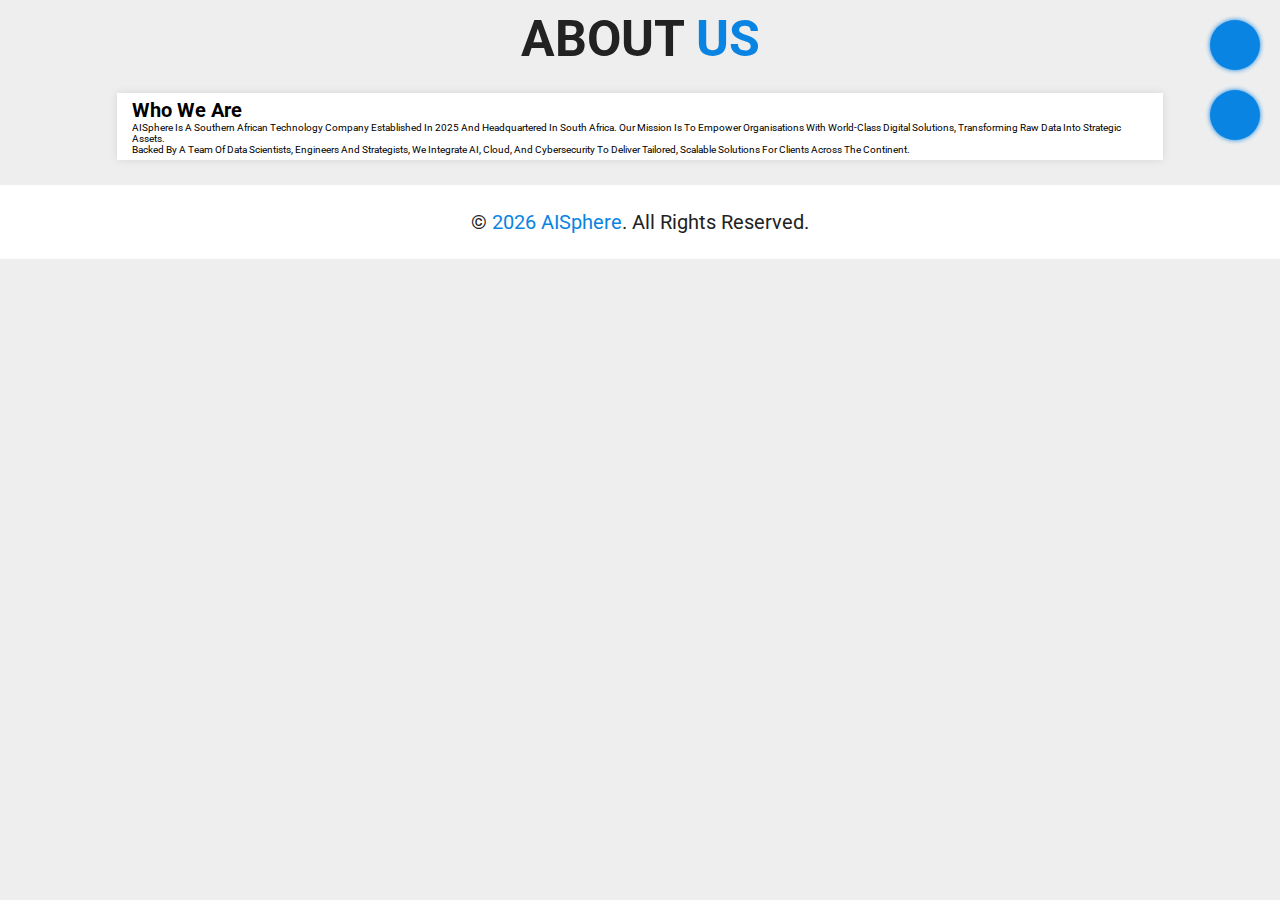
<file: about.html>
<!DOCTYPE html>
<html lang="en">
<head>
  <meta charset="UTF-8" />
  <meta name="viewport" content="width=device-width, initial-scale=1.0" />
  <title>About Us | AISphere</title>
  <link rel="stylesheet" href="style.css" />
  <link rel="stylesheet" href="https://unicons.iconscout.com/release/v4.0.0/css/line.css" />
</head>
<body>

  <!-- Navbar -->
  <header>
    <div id="menu" class="uil uil-bars"></div>
    <nav class="navbar">
      <a href="index.html">Home</a>
      <a href="about.html">About Us</a>
      <a href="solutions.html">Solutions</a>
      <a href="sectors.html">Industry Sectors</a>
      <a href="achievements.html">Achievements</a>
      <a href="media.html">Media</a>
      <a href="services.html">Services</a>
      <a href="contact.html">Contact</a>
    </nav>
    <div id="theme-toggler" class="uil uil-moon"></div>
  </header>

  <!-- Page Content -->
  <section class="about" id="about">
    <h1 class="heading"> About <span>Us</span> </h1>
    <div class="row">
      <div class="box">
        <h1 class="title">Who We Are</h1>
        <p>
          AISphere is a Southern African technology company established in 2025 and headquartered in South Africa. Our mission is to empower organisations with world-class digital solutions, transforming raw data into strategic assets.
        </p>
        <p>
          Backed by a team of data scientists, engineers and strategists, we integrate AI, cloud, and cybersecurity to deliver tailored, scalable solutions for clients across the continent.
        </p>
      </div>
    </div>
  </section>

  <!-- Footer -->
  <div class="footer">© <span id="year"></span> <span>AISphere</span>. All rights reserved.</div>

  <!-- Scripts -->
  <script src="https://cdnjs.cloudflare.com/ajax/libs/jquery/3.6.3/jquery.min.js"></script>
  <script src="script.js"></script>
</body>
</html>
</file>
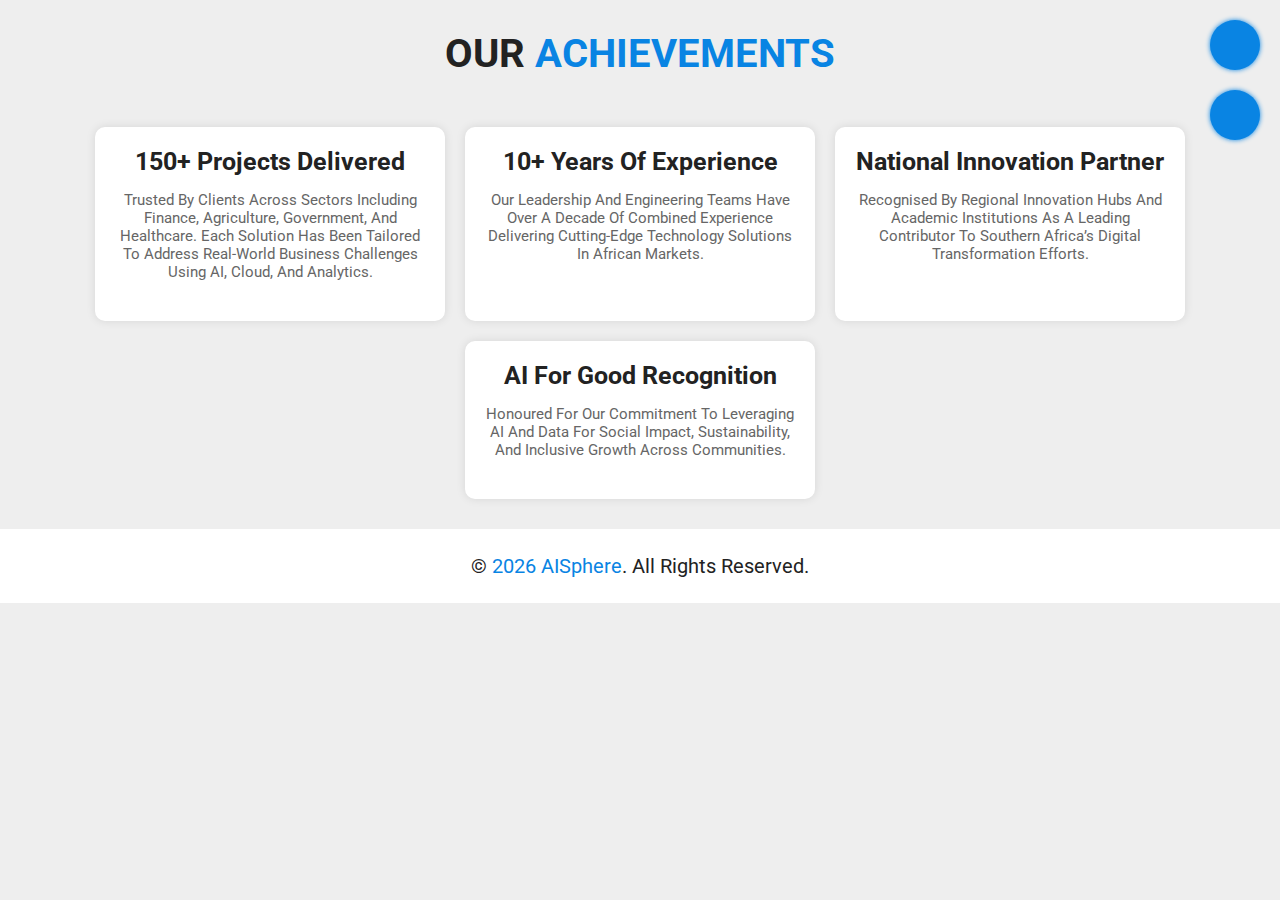
<file: achievements.html>
<!DOCTYPE html>
<html lang="en">
<head>
  <meta charset="UTF-8" />
  <meta name="viewport" content="width=device-width, initial-scale=1.0" />
  <title>Achievements | AISphere</title>
  <link rel="stylesheet" href="style.css" />
  <link rel="stylesheet" href="https://unicons.iconscout.com/release/v4.0.0/css/line.css" />
</head>
<body>

  <!-- Navbar -->
  <header>
    <div id="menu" class="uil uil-bars"></div>
    <nav class="navbar">
      <a href="index.html">Home</a>
      <a href="about.html">About Us</a>
      <a href="solutions.html">Solutions</a>
      <a href="sectors.html">Industry Sectors</a>
      <a href="achievements.html">Achievements</a>
      <a href="media.html">Media</a>
      <a href="services.html">Services</a>
      <a href="contact.html">Contact</a>
    </nav>
    <div id="theme-toggler" class="uil uil-moon"></div>
  </header>

  <!-- Page Content -->
  <section class="awards" id="awards">
    <h1 class="heading">Our <span>Achievements</span></h1>
    <div class="award-container">
      <div class="award-item">
        <h3 class="award-title">150+ Projects Delivered</h3>
        <p class="award-description">
          Trusted by clients across sectors including finance, agriculture, government, and healthcare. Each solution has been tailored to address real-world business challenges using AI, cloud, and analytics.
        </p>
      </div>
      <div class="award-item">
        <h3 class="award-title">10+ Years of Experience</h3>
        <p class="award-description">
          Our leadership and engineering teams have over a decade of combined experience delivering cutting-edge technology solutions in African markets.
        </p>
      </div>
      <div class="award-item">
        <h3 class="award-title">National Innovation Partner</h3>
        <p class="award-description">
          Recognised by regional innovation hubs and academic institutions as a leading contributor to Southern Africa’s digital transformation efforts.
        </p>
      </div>
      <div class="award-item">
        <h3 class="award-title">AI for Good Recognition</h3>
        <p class="award-description">
          Honoured for our commitment to leveraging AI and data for social impact, sustainability, and inclusive growth across communities.
        </p>
      </div>
    </div>
  </section>

  <!-- Footer -->
  <div class="footer">© <span id="year"></span> <span>AISphere</span>. All rights reserved.</div>

  <!-- Scripts -->
  <script src="https://cdnjs.cloudflare.com/ajax/libs/jquery/3.6.3/jquery.min.js"></script>
  <script src="script.js"></script>
</body>
</html>
</file>
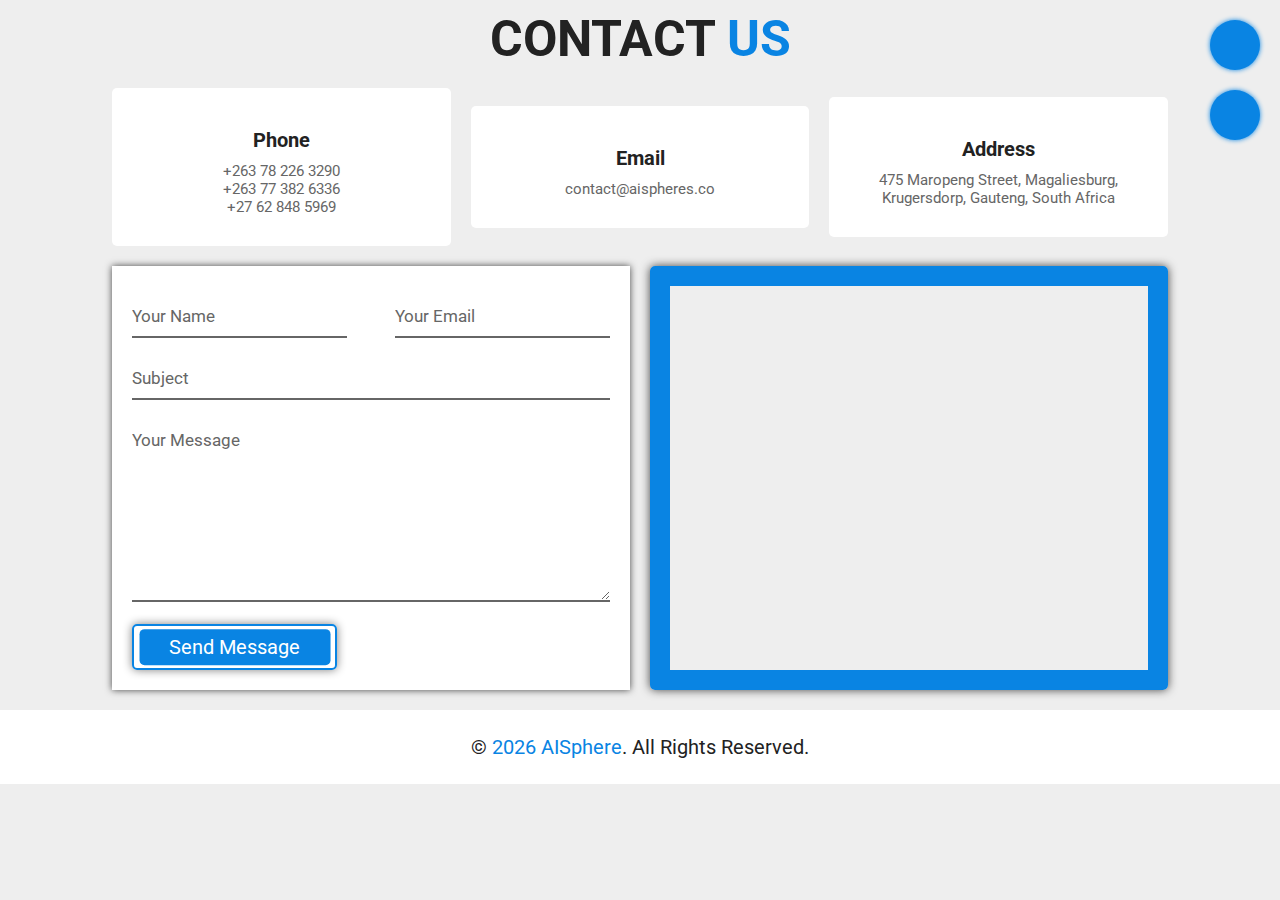
<file: contact.html>
<!DOCTYPE html>
<html lang="en">
<head>
  <meta charset="UTF-8" />
  <meta name="viewport" content="width=device-width, initial-scale=1.0" />
  <title>Contact | AISphere</title>
  <link rel="stylesheet" href="style.css" />
  <link rel="stylesheet" href="https://unicons.iconscout.com/release/v4.0.0/css/line.css" />
</head>
<body>

  <!-- Navbar -->
  <header>
    <div id="menu" class="uil uil-bars"></div>
    <nav class="navbar">
      <a href="index.html">Home</a>
      <a href="about.html">About Us</a>
      <a href="solutions.html">Solutions</a>
      <a href="sectors.html">Industry Sectors</a>
      <a href="achievements.html">Achievements</a>
      <a href="media.html">Media</a>
      <a href="services.html">Services</a>
      <a href="contact.html">Contact</a>
    </nav>
    <div id="theme-toggler" class="uil uil-moon"></div>
  </header>

  <!-- Page Content -->
  <section class="contact" id="contact">
    <h1 class="heading">Contact <span>Us</span></h1>

    <div class="box-container">
      <div class="box">
        <i class="uil uil-phone"></i>
        <h3>Phone</h3>
        <p>+263 78 226 3290<br>+263 77 382 6336<br>+27 62 848 5969</p>
      </div>

      <div class="box">
        <i class="uil uil-envelopes"></i>
        <h3>Email</h3>
        <p>contact@aispheres.co</p>
      </div>

      <div class="box">
        <i class="uil uil-map-marker"></i>
        <h3>Address</h3>
        <p>475 Maropeng Street, Magaliesburg, Krugersdorp, Gauteng, South Africa</p>
      </div>
    </div>

    <div class="row">
      <form action="mailto:contact@aispheres.co" method="post" enctype="text/plain">
        <div class="inputBox">
          <input type="text" name="name" placeholder="Your Name" required />
          <input type="email" name="email" placeholder="Your Email" required />
        </div>
        <input type="text" name="subject" placeholder="Subject" required />
        <textarea name="message" rows="8" placeholder="Your Message" required></textarea>
        <button type="submit" class="btn">Send Message</button>
      </form>

      <iframe class="map"
        src="https://maps.google.com/maps?q=Krugersdorp&t=&z=14&ie=UTF8&iwloc=&output=embed"
        allowfullscreen=""
        loading="lazy">
      </iframe>
    </div>
  </section>

  <!-- Footer -->
  <div class="footer">© <span id="year"></span> <span>AISphere</span>. All rights reserved.</div>

  <!-- Scripts -->
  <script src="https://cdnjs.cloudflare.com/ajax/libs/jquery/3.6.3/jquery.min.js"></script>
  <script src="script.js"></script>
</body>
</html>
</file>
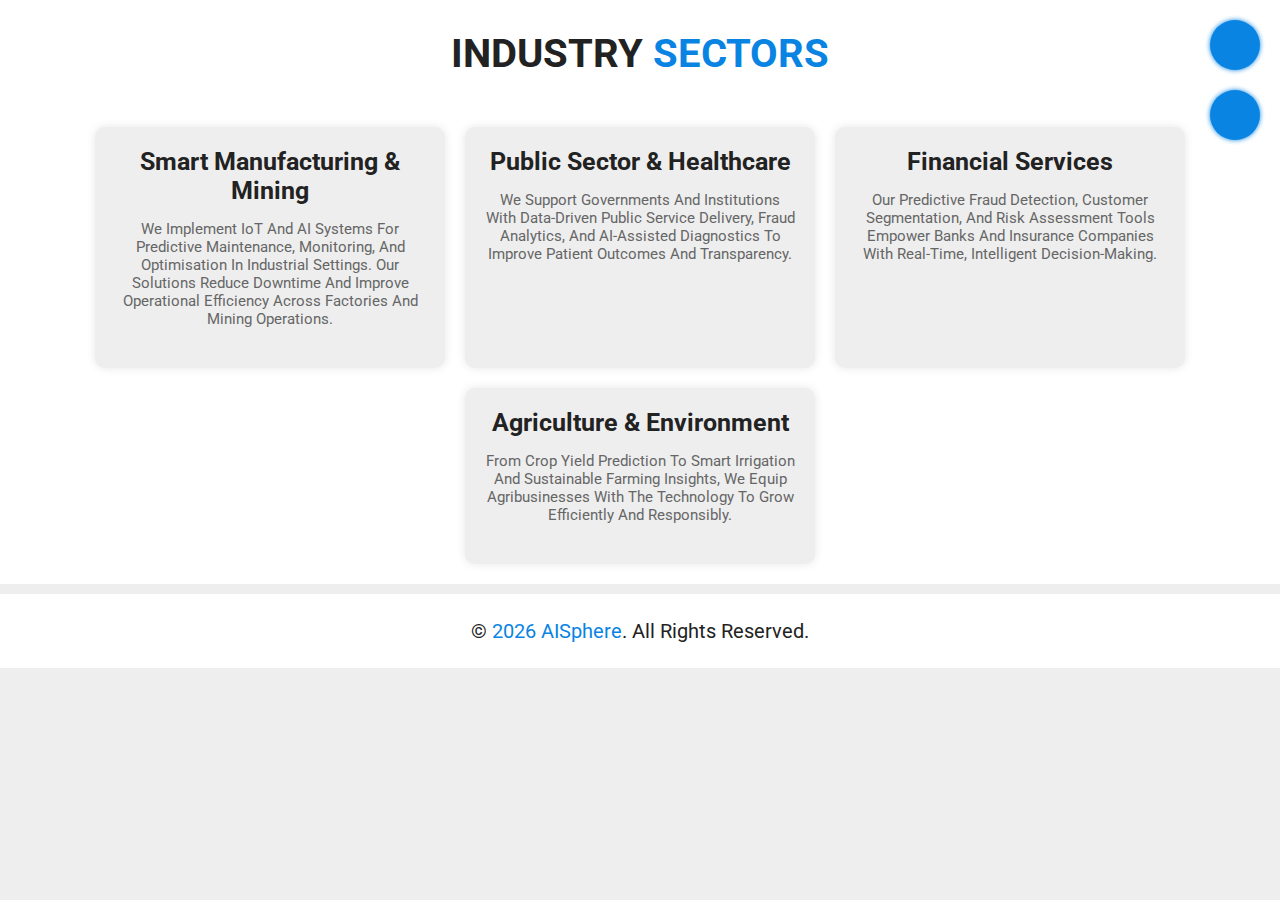
<file: sectors.html>
<!DOCTYPE html>
<html lang="en">
<head>
  <meta charset="UTF-8" />
  <meta name="viewport" content="width=device-width, initial-scale=1.0" />
  <title>Industry Sectors | AISphere</title>
  <link rel="stylesheet" href="style.css" />
  <link rel="stylesheet" href="https://unicons.iconscout.com/release/v4.0.0/css/line.css" />
</head>
<body>

  <!-- Navbar -->
  <header>
    <div id="menu" class="uil uil-bars"></div>
    <nav class="navbar">
      <a href="index.html">Home</a>
      <a href="about.html">About Us</a>
      <a href="solutions.html">Solutions</a>
      <a href="sectors.html">Industry Sectors</a>
      <a href="achievements.html">Achievements</a>
      <a href="media.html">Media</a>
      <a href="services.html">Services</a>
      <a href="contact.html">Contact</a>
    </nav>
    <div id="theme-toggler" class="uil uil-moon"></div>
  </header>

  <!-- Page Content -->
  <section class="extra-curricular" id="extra-curricular">
    <h1 class="heading">Industry <span>Sectors</span></h1>
    <div class="extra-container">
      <div class="extra-item">
        <h3 class="extra-title">Smart Manufacturing & Mining</h3>
        <p class="extra-description">
          We implement IoT and AI systems for predictive maintenance, monitoring, and optimisation in industrial settings. Our solutions reduce downtime and improve operational efficiency across factories and mining operations.
        </p>
      </div>
      <div class="extra-item">
        <h3 class="extra-title">Public Sector & Healthcare</h3>
        <p class="extra-description">
          We support governments and institutions with data-driven public service delivery, fraud analytics, and AI-assisted diagnostics to improve patient outcomes and transparency.
        </p>
      </div>
      <div class="extra-item">
        <h3 class="extra-title">Financial Services</h3>
        <p class="extra-description">
          Our predictive fraud detection, customer segmentation, and risk assessment tools empower banks and insurance companies with real-time, intelligent decision-making.
        </p>
      </div>
      <div class="extra-item">
        <h3 class="extra-title">Agriculture & Environment</h3>
        <p class="extra-description">
          From crop yield prediction to smart irrigation and sustainable farming insights, we equip agribusinesses with the technology to grow efficiently and responsibly.
        </p>
      </div>
    </div>
  </section>

  <!-- Footer -->
  <div class="footer">© <span id="year"></span> <span>AISphere</span>. All rights reserved.</div>

  <!-- Scripts -->
  <script src="https://cdnjs.cloudflare.com/ajax/libs/jquery/3.6.3/jquery.min.js"></script>
  <script src="script.js"></script>
</body>
</html>
</file>
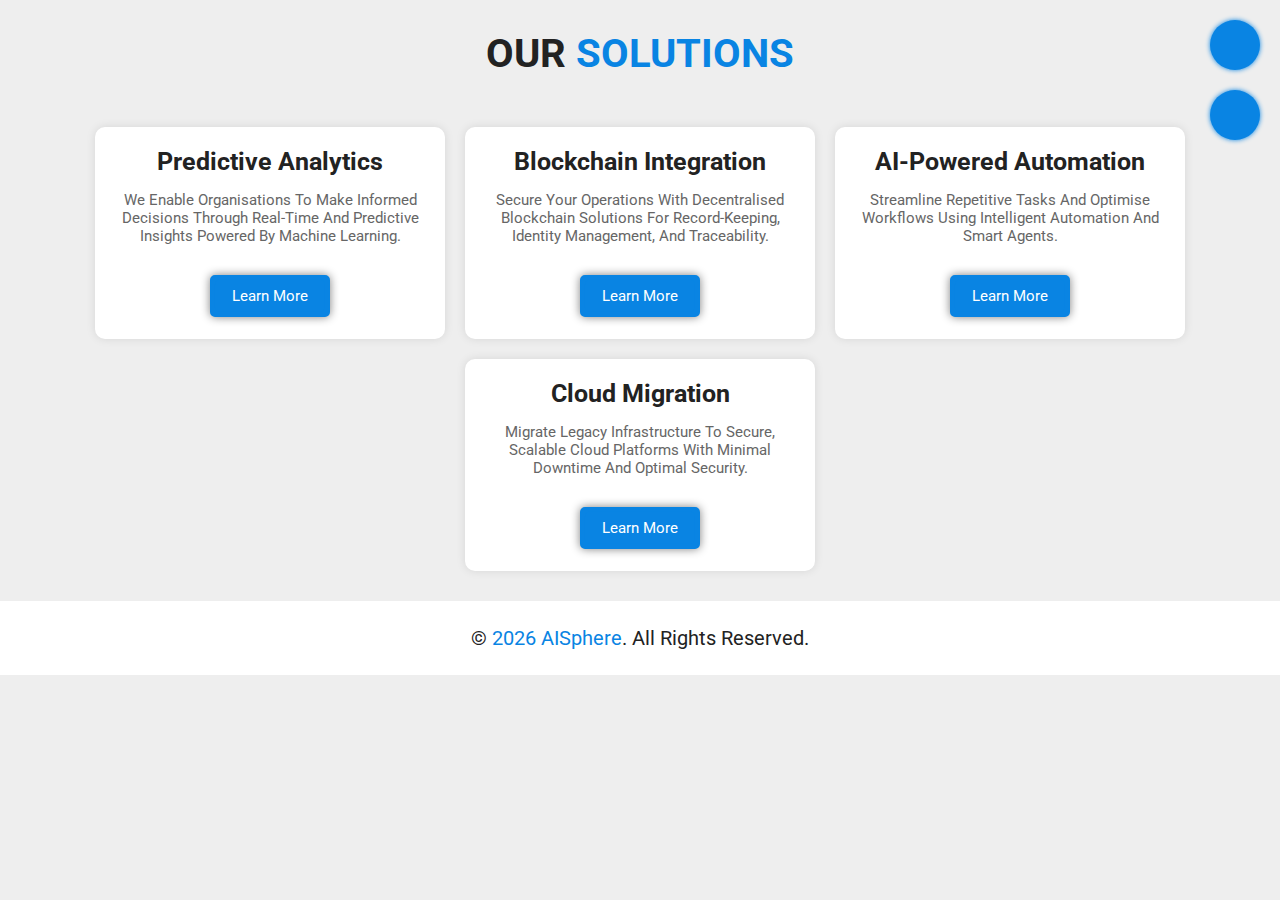
<file: solutions.html>
<!DOCTYPE html>
<html lang="en">
<head>
  <meta charset="UTF-8" />
  <meta name="viewport" content="width=device-width, initial-scale=1.0" />
  <title>Solutions | AISphere</title>
  <link rel="stylesheet" href="style.css" />
  <link rel="stylesheet" href="https://unicons.iconscout.com/release/v4.0.0/css/line.css" />
</head>
<body>

  <!-- Navbar -->
  <header>
    <div id="menu" class="uil uil-bars"></div>
    <nav class="navbar">
      <a href="index.html">Home</a>
      <a href="about.html">About Us</a>
      <a href="solutions.html">Solutions</a>
      <a href="sectors.html">Industry Sectors</a>
      <a href="achievements.html">Achievements</a>
      <a href="media.html">Media</a>
      <a href="services.html">Services</a>
      <a href="contact.html">Contact</a>
    </nav>
    <div id="theme-toggler" class="uil uil-moon"></div>
  </header>

  <!-- Page Content -->
  <section class="projects" id="projects">
    <h1 class="heading">Our <span>Solutions</span></h1>
    <div class="project-container">
      <div class="project">
        <h3 class="project-title">Predictive Analytics</h3>
        <p class="project-description">
          We enable organisations to make informed decisions through real-time and predictive insights powered by machine learning.
        </p>
        <a href="#" class="btn">Learn More</a>
      </div>
      <div class="project">
        <h3 class="project-title">Blockchain Integration</h3>
        <p class="project-description">
          Secure your operations with decentralised blockchain solutions for record-keeping, identity management, and traceability.
        </p>
        <a href="#" class="btn">Learn More</a>
      </div>
      <div class="project">
        <h3 class="project-title">AI-Powered Automation</h3>
        <p class="project-description">
          Streamline repetitive tasks and optimise workflows using intelligent automation and smart agents.
        </p>
        <a href="#" class="btn">Learn More</a>
      </div>
      <div class="project">
        <h3 class="project-title">Cloud Migration</h3>
        <p class="project-description">
          Migrate legacy infrastructure to secure, scalable cloud platforms with minimal downtime and optimal security.
        </p>
        <a href="#" class="btn">Learn More</a>
      </div>
    </div>
  </section>

  <!-- Footer -->
  <div class="footer">© <span id="year"></span> <span>AISphere</span>. All rights reserved.</div>

  <!-- Scripts -->
  <script src="https://cdnjs.cloudflare.com/ajax/libs/jquery/3.6.3/jquery.min.js"></script>
  <script src="script.js"></script>
</body>
</html>
</file>
<file: style.css>
@import url('https://fonts.googleapis.com/css2?family=Roboto:wght@100;300;400&display=swap');

 :root {
     --main-color: #0984e3;
     --primary-bg-color: #fff;
     --secondary-bg-color: #eee;
     --primary-text-color: #222;
     --secondary-text-color: #666;
 }


 * {
     font-family: 'Roboto', sans-serif;
     margin: 0;
     padding: 0;
     box-sizing: border-box;
     text-transform: capitalize;
     outline: none;
     border: none;
     text-decoration: none;
     transition: all .3s cubic-bezier(.38, 1.15, .7, 1.12);
 }

 *::selection {
     background-color: var(--main-color);
     color: #fff;
 }

 html {
     font-size: 62.5%;
     overflow-x: hidden;
 }

 html::-webkit-scrollbar {
     width: 1.3rem;
 }

 html::-webkit-scrollbar-track {
     background-color: var(--secondary-bg-color);
 }

 html::-webkit-scrollbar-thumb {
     background-color: var(--main-color);
 }

 body {
     background: var(--secondary-bg-color);
 }

 body.dark-theme {
     --primary-bg-color: #252C48;
     --secondary-bg-color: #171C32;
     --primary-text-color: #fff;
     --secondary-text-color: #eee;
 }

 section {
     padding: 1rem 0;
     padding: 0 8%;
 }

 .btn {
     display: inline-block;
     padding: 0.9rem 3.5rem;
     font-size: 2rem;
     background: none;
     color: #fff;
     border-radius: 0.5rem;
     box-shadow: 0px 0px 10px 0px grey;
     margin-top: 1rem;
     z-index: 0;
     position: relative;
     overflow: hidden;
     border: 0.2rem solid var(--main-color);
 }

 .btn::before {
     content: '';
     position: absolute;
     top: 50%;
     left: 50%;
     transform: translate(-50%, -50%);
     border-radius: 0.5rem;
     background: var(--main-color);
     height: 85%;
     width: 95%;
     z-index: -1;
     transition: 0.3s linear;
 }

 .btn:hover:before {
     top: 100%;
     transform: translate(-50%, 100%);
 }

 .btn:hover {
     color: var(--primary-text-color);
 }

 .heading {
     font-size: 5rem;
     color: var(--primary-text-color);
     text-align: center;
     padding: 1rem;
     text-transform: uppercase;
 }

 .heading span {
     color: var(--main-color);
     text-transform: uppercase;
 }

 #menu {
     font-size: 2rem;
     background: var(--main-color);
     color: #fff;
     border-radius: 5rem;
     height: 5rem;
     width: 5rem;
     text-align: center;
     line-height: 5rem;
     position: fixed;
     top: 2rem;
     right: 2rem;
     z-index: 1000;
     cursor: pointer;
     box-shadow: 0px 0px 5px 0px var(--main-color);

 }

 #theme-toggler {
     font-size: 2rem;
     background: var(--main-color);
     color: #fff;
     border-radius: 5rem;
     height: 5rem;
     width: 5rem;
     text-align: center;
     line-height: 5rem;
     position: fixed;
     top: 9rem;
     right: 2rem;
     z-index: 1000;
     cursor: pointer;
     box-shadow: 0px 0px 5px 0px var(--main-color);

 }

 #menu.fa-times {
     transform: rotate(-180deg);
 }

 .navbar {
     position: fixed;
     top: 2.0rem;
     right: 2.5rem;
     padding: 1.1rem 2rem;
     padding-right: 4rem;
     z-index: 999;
     border: 0.2rem solid var(--main-color);
     border-radius: 10px;
     background: var(--primary-bg-color);
     opacity: 0;
     transform-origin: top right;
     transform: scale(0);
 }

 .navbar.nav-toggle {
     opacity: 1;
     transform: scale(1);
 }

 .navbar a {

     font-size: 2rem;
     padding: 0.3rem;
     padding-right: 1rem;
     color: var(--primary-text-color);
 }

 @media (max-width: 768px) {
     .navbar a {
         display: block;
         font-size: 2rem;
         padding: 1rem;
         padding-right: 7rem;

     }
 }

 .navbar a:hover {
     color: var(--main-color);
     transform: translateX(1rem);
 }


 .home {
     display: flex;
     align-items: center;
     justify-content: center;
     flex-wrap: wrap;
 }

 .home .image {
     flex: 1 1 40rem;
     padding: 1rem;
     text-align: center;
 }

 .home .image img {
     height: 40rem;
     box-shadow: 0px 0px 10px 0px rgb(56, 56, 56);
     border-top: 3rem solid #0984e3;
     border-right: 3rem solid #0984e3;
     border-bottom: 3rem solid var(--main-color);
     border-left: 3rem solid var(--main-color);
     border-radius: 0.7rem;
 }

 .home .content {
     flex: 1 1 40rem;
     padding: 1rem;
 }

 .home .content .hey {
     background: var(--main-color);
     color: #fff;
     font-size: 1.4rem;
     font-weight: 600;
     padding: 3px 10px;
     position: relative;
     border-radius: 3px;
     line-height: 1.8rem;
     box-shadow: 0px 0px 10px 0px grey;


 }

 .home .content .hey::after {
     position: absolute;
     content: '';
     bottom: -10px;
     left: 1px;
     border-top: 0px solid transparent;
     border-left: 10px solid #4c84ff;
     border-bottom: 10px solid transparent;
 }

 .home .content h3 {
     color: var(--primary-text-color);
     font-size: 5rem;
     margin-top: 20px;
 }

 .home .content h3 span {
     color: var(--main-color);
 }

 .text {
     font-size: 3rem;
     margin-top: 20px;
     margin-bottom: 20px;
     color: var(--primary-text-color);
 }
.description {text-transform: none;}

 .text .typing {
     font-weight: bold;
 }
.description {transform: none;}

 .home .content p {
     padding: 1rem 0;
     color: var(--secondary-text-color);
     font-size: 1.5rem;
     line-height: 1.5;
 }

 .about .row {
     display: flex;
     align-items: center;
     justify-content: center;
     flex-wrap: wrap;
 }

 .about .row .box {
     flex: 1 1 40rem;
     background: var(--primary-bg-color);
     box-shadow: 0 0 8px 0px rgb(0, 0, 0, .1);
     padding: 0.5rem 1.5rem;
     margin: 1.5rem;
 }

 .about .row .box .tittle {
     color: var(--primary-text-color);
     font-size: 2.5rem;
     padding: 1rem 0;
 }

 .about .row .box .progress {
     padding: 1rem 0;
 }

 .about .row .box .progress h3 {
     font-size: 1.7rem;
     color: var(--secondary-text-color);
     display: flex;
     justify-content: space-between;
 }

 .about .row .box .progress .bar {
     height: 2.5rem;
     border-radius: .5rem;
     border: 4px solid var(--main-color);
     padding: 0.5rem;
     margin: 1rem 0;
 }

 .about .row .box .progress .bar span {
     height: 100%;
     border-radius: 0.3rem;
     background: var(--main-color);
     display: block;
 }

 .about .row .box:nth-child(1) .progress:nth-child(2) .bar span {
     width: 95%;
 }

 .about .row .box:nth-child(1) .progress:nth-child(3) .bar span {
     width: 80%;
 }

 .about .row .box:nth-child(1) .progress:nth-child(4) .bar span {
     width: 75%;
 }

 .about .row .box:nth-child(1) .progress:nth-child(5) .bar span {
     width: 50%;
 }

 .about .row .box:nth-child(2) .progress:nth-child(2) .bar span {
     width: 98%;
 }

 .about .row .box:nth-child(2) .progress:nth-child(3) .bar span {
     width: 67%;
 }

 .about .row .box:nth-child(2) .progress:nth-child(4) .bar span {
     width: 75%;
 }

 .about .row .box:nth-child(2) .progress:nth-child(5) .bar span {
     width: 40%;
 }

 .about .row .box .exp-box {
     padding: 0 1.8rem;
     margin-top: 1rem;
     margin-bottom: 2rem;
     border-left: 0.2rem solid var(--main-color);
     position: relative;
 }

 .about .row .box .exp-box h3 {
     color: var(--main-color);
     font-size: 2rem;

 }

 .about .row .box .exp-box p {
     color: var(--secondary-text-color);
     font-size: 1.4rem;
     padding: 1rem 0;
 }

 .about .row .box .exp-box::before {
     content: '';
     position: absolute;
     top: 0;
     left: -1rem;
     border-radius: 50%;
     height: 2rem;
     width: 2rem;
     background: var(--main-color);
 }

 .services .box-container {
     display: flex;
     align-items: center;
     justify-content: center;
     flex-wrap: wrap;

 }

 .services .box-container .box {
     background-image: url(./images/img-1.png);
     background-size: cover;
     box-shadow: 0px 0px 20px 0px grey;
     margin: 1rem;
     padding: 1rem;
     width: 33rem;
     height: 35rem;
     text-align: center;
     position: relative;
     z-index: 1;
     overflow: hidden;
     border: 1px solid none;
     border-radius: 1rem;
     transition: all linear .5s;
 }

 .services .box-container .box:hover {
     transform: translate(0px, -3px);
     box-shadow: 0px 0px 10px 0px grey;
 }

 .services .box-container .box:after {
     content: '';
     position: absolute;
     left: 0;
     top: 0;
     height: 100%;
     width: 100%;
     background-image: linear-gradient(60deg, #29323c 0%, #485563 100%);
     opacity: 0.9;
     z-index: -1;
 }

 .services .box-container .box .content h3 {
     color: white;
     font-size: 3rem;
     margin-bottom: 1.5rem;

 }

 .services .box-container .box .content p {
     color: white;

     font-size: 1.6rem;
     margin-bottom: 1.5rem;
     font-family: fantasy;
 }

 .services .box-container .box .content button {
     width: 100px;
     height: 50px;
     border: 3px solid var(--main-color);
     border-radius: 0.7rem;
     background: none;
     color: white;
     transition: linear 0.5s;
     box-shadow: 0px 0px 10px 0px grey;
     cursor: pointer;
 }

 .services .box-container .box .content button:hover {
     background: var(--main-color);
     transform: translate(0px, 5px);
     box-shadow: 0px 0px 20px 0px grey;

 }

 .services .box-container .box .icon {
     font-size: 9rem;
     color: var(--main-color);

 }

 .contact .row {
     display: flex;
     justify-content: center;
     flex-wrap: wrap;
 }

 .contact .row form {
     flex: 1 1 40rem;
     background: var(--primary-bg-color);
     padding: 2rem;
     margin: 1rem;
     box-shadow: 0px 0px 7px 0px rgb(69, 69, 69);
 }

 .contact .row .map {
     flex: 1 1 40rem;
     margin: 1rem;
     box-shadow: 0px 0px 10px 0px rgb(69, 69, 69);
     border-radius: 0.5rem;
     border: 2rem solid var(--main-color);
     width: 100%;
 }

 .contact .row form .inputBox {
     display: flex;
     justify-content: space-between;
     flex-wrap: wrap;
 }

 .contact .row form input,
 .contact .row form textarea {
     padding: 1rem 0;
     margin: 1rem 0;
     font-size: 1.7rem;
     border-bottom: 0.2rem solid var(--secondary-text-color);
     text-transform: capitalize;
     background: none;
     color: var(--main-color);
     width: 100%;
 }

 .contact .row form input::placeholder,
 .contact .row form textarea::placeholder {
     color: var(--secondary-text-color);
 }

 .contact .row form input:focus,
 .contact .row form textarea:focus {
     border-color: var(--main-color);
 }

 .contact .row form .inputBox input {
     width: 45%;
 }

 .contact .row form .textarea {
     height: 15rem;
     resize: none;
 }

 .contact .row form .btn {
     cursor: pointer;
 }

 .contact .box-container {
     display: flex;
     justify-content: space-between;
     flex-wrap: wrap;
     align-items: center;
 }

 .contact .box-container .box {
     flex: 1 1 30rem;
     margin: 1rem;
     padding: 3rem 1rem;
     background: var(--primary-bg-color);
     box-shadow: 0 0.5rem 1rem rgba(0, 0, 0, 0.);
     border-radius: 0.5rem;
     text-align: center;
 }

 .contact .box-container .box i {
     height: 6rem;
     width: 8rem;
     line-height: 6rem;
     border-radius: 50%;
     font-size: 3rem;
     background: var(--secondary-bg-color);
     color: var(--main-color);
 }

 .contact .box-container .box h3 {
     color: var(--primary-text-color);
     padding: 1rem 0;
     font-size: 2rem;
 }

 .contact .box-container .box p {
     font-size: 1.5rem;
     color: var(--secondary-text-color);
     text-transform: none;
 }

 .footer {
     padding: 2.5rem 1rem;
     text-align: center;
     font-size: 2rem;
     color: var(--primary-text-color);
     background: var(--primary-bg-color);
     margin-top: 1rem;

 }

 .footer span {
     color: var(--main-color);
 }



 /* Repsonsive  */


 @media (max-width:991px) {
     html {
         font-size: 55%;
     }

     section {
         padding: 1rem;
         padding: 0 3%;
     }

 }

 @media (max-width:768px) {
     .home .image .img {
         height: auto;
         width: 100%;
     }
 }

 @media (max-width:400px) {
     html {
         font-size: 50%;
     }

     .services .box-container .box {
         width: 100%;
     }

     .contact .row form .inputBox input {
         width: 100%;
     }
 }


 .projects {
    padding: 20px;
    background: var(--secondary-bg-color);
}

.projects .heading {
    font-size: 4rem;
    color: var(--primary-text-color);
    text-align: center;
    margin-bottom: 40px;
}

.project-container {
    display: flex;
    flex-wrap: wrap;
    justify-content: center;
    gap: 20px;
}

.project {
    background: var(--primary-bg-color);
    padding: 20px;
    border-radius: 10px;
    box-shadow: 0 0 10px rgba(0, 0, 0, 0.1);
    max-width: 350px;
    text-align: center;
}

.project-title {
    font-size: 2.5rem;
    color: var(--primary-text-color);
    margin-bottom: 15px;
}

.project-description {
    font-size: 1.5rem;
    color: var(--secondary-text-color);
    margin-bottom: 20px;
}

.project .btn {
    display: inline-block;
    padding: 10px 20px;
    font-size: 1.5rem;
    background: var(--main-color);
    color: #fff;
    border-radius: 5px;
    text-decoration: none;
    transition: background 0.3s ease;
}

.project .btn:hover {
    background: #0056b3;
}





.extra-curricular {
    padding: 20px;
    background: var(--primary-bg-color);
}

.extra-curricular .heading {
    font-size: 4rem;
    color: var(--primary-text-color);
    text-align: center;
    margin-bottom: 40px;
}

.extra-container {
    display: flex;
    flex-wrap: wrap;
    justify-content: center;
    gap: 20px;
}

.extra-item {
    background: var(--secondary-bg-color);
    padding: 20px;
    border-radius: 10px;
    box-shadow: 0 0 10px rgba(0, 0, 0, 0.1);
    max-width: 350px;
    text-align: center;
}

.extra-title {
    font-size: 2.5rem;
    color: var(--primary-text-color);
    margin-bottom: 15px;
}

.extra-description {
    font-size: 1.5rem;
    color: var(--secondary-text-color);
    margin-bottom: 20px;
}




.awards {
    padding: 20px;
    background: var(--secondary-bg-color);
}

.awards .heading {
    font-size: 4rem;
    color: var(--primary-text-color);
    text-align: center;
    margin-bottom: 40px;
}

.award-container {
    display: flex;
    flex-wrap: wrap;
    justify-content: center;
    gap: 20px;
}

.award-item {
    background: var(--primary-bg-color);
    padding: 20px;
    border-radius: 10px;
    box-shadow: 0 0 10px rgba(0, 0, 0, 0.1);
    max-width: 350px;
    text-align: center;
}

.award-title {
    font-size: 2.5rem;
    color: var(--primary-text-color);
    margin-bottom: 15px;
}

.award-description {
    font-size: 1.5rem;
    color: var(--secondary-text-color);
    margin-bottom: 20px;
}



.gallery {
    padding: 20px;
    background: var(--primary-bg-color);
}

.gallery .heading {
    font-size: 4rem;
    color: var(--primary-text-color);
    text-align: center;
    margin-bottom: 40px;
}

.gallery-container {
    display: grid;
    grid-template-columns: repeat(auto-fit, minmax(250px, 1fr));
    gap: 20px;
    justify-items: center;
}

.gallery-item {
    position: relative;
    overflow: hidden;
    border-radius: 10px;
    box-shadow: 0 0 10px rgba(0, 0, 0, 0.1);
    transition: transform 0.3s ease;
}

.gallery-item img {
    width: 100%;
    height: 100%;
    object-fit: cover;
    transition: transform 0.3s ease;
}

.gallery-item:hover img {
    transform: scale(1.1);
}

.gallery-item:hover {
    transform: translateY(-10px);
}

.caption {
    position: absolute;
    bottom: 0;
    left: 0;
    width: 100%;
    background: rgba(0, 0, 0, 0.6);
    color: #fff;
    text-align: center;
    padding: 10px 0;
    font-size: 1.5rem;
    opacity: 0;
    transition: opacity 0.3s ease;
}

.gallery-item:hover .caption {
    opacity: 1;
}
</file>
